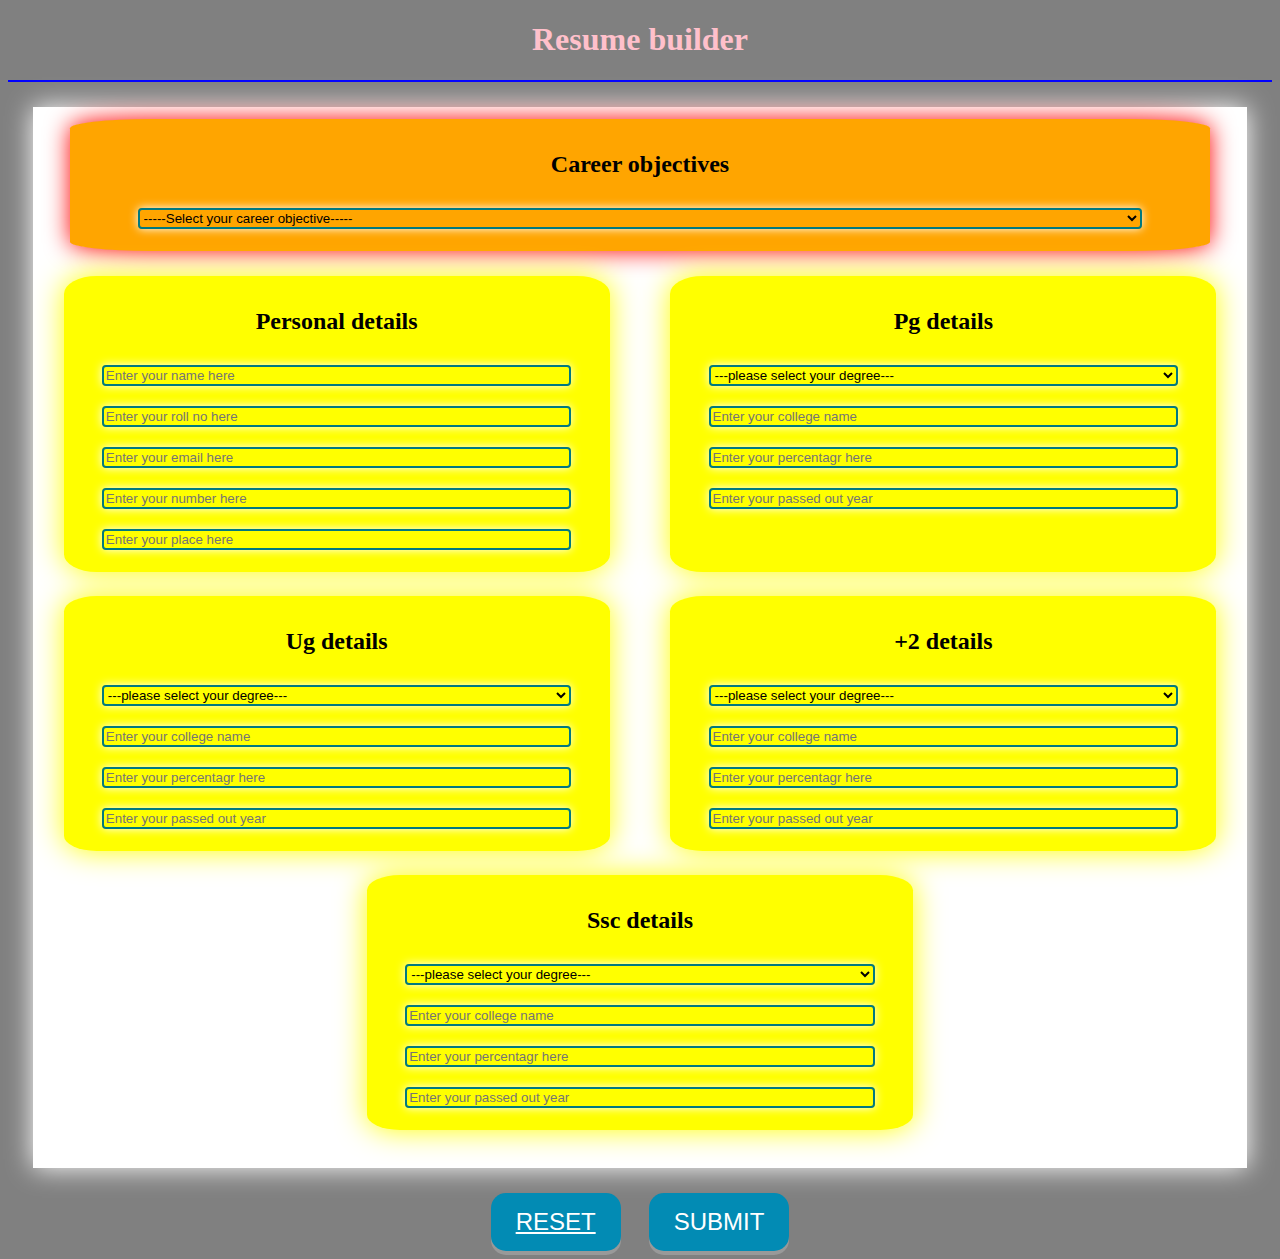
<file: 1.html>
<!DOCTYPE html>
<html>
<head>
	<title>::resume builder</title>
	<link rel="stylesheet" type="text/css" href="1.css">
	<link rel="stylesheet" type="text/css" href="1.css">
	<link rel="apple-touch-icon" sizes="57x57" href="icons/apple-icon-57x57.png">
	<link rel="apple-touch-icon" sizes="60x60" href="icons/apple-icon-60x60.png">
	<link rel="apple-touch-icon" sizes="72x72" href="icons/apple-icon-72x72.png">
	<link rel="apple-touch-icon" sizes="76x76" href="icons/apple-icon-76x76.png">
	<link rel="apple-touch-icon" sizes="114x114" href="icons/apple-icon-114x114.png">
	<link rel="apple-touch-icon" sizes="120x120" href="icons/apple-icon-120x120.png">
	<link rel="apple-touch-icon" sizes="144x144" href="icons/apple-icon-144x144.png">
	<link rel="apple-touch-icon" sizes="152x152" href="icons/apple-icon-152x152.png">
	<link rel="apple-touch-icon" sizes="180x180" href="icons/apple-icon-180x180.png">
	<link rel="icon" type="image/png" sizes="192x192"  href="icons/android-icon-192x192.png">
	<link rel="icon" type="image/png" sizes="32x32" href="icons/favicon-32x32.png">
	<link rel="icon" type="image/png" sizes="96x96" href="icons/favicon-96x96.png">
	<link rel="icon" type="image/png" sizes="16x16" href="icons/favicon-16x16.png">
	<link rel="manifest" href="icons/manifest.json">
	<meta name="msapplication-TileColor" content="#ffffff">
	<meta name="msapplication-TileImage" content="icons/ms-icon-144x144.png">
	<meta name="theme-color" content="#ffffff">
	<meta name="viewport" content="width=device-width,intial-scale=1.0">
</head>
<body>
	<h1 id="head">Resume builder</h1>
	<hr color="blue">
	<div class="main">
		<div class="sub">
			<h2>Career objectives</h2>
			<select name="career" id="career">
				<option >-----Select your career objective-----</option>
				<option>I want to seek a position in reputed company to explore my skills</option>
				<option>I want to attain a position to explore my technical skills for the benifits of the organization</option>
			</select>
		</div>
		<div class="sub1">
			<h2>Personal details</h2>
			<input type="text" name="name" id="name" placeholder="Enter your name here"><br>
			<input type="number" name="roll" id="roll" placeholder="Enter your roll no here"><br>
			<input type="email" name="email" id="email" placeholder="Enter your email here"><br>
			<input type="number" name="phno" id="phno" placeholder="Enter your number here"><br>
			<input type="text" name="place" id="place" placeholder="Enter your place here"><br>
			
		</div>
		<div class="sub1">
			<h2>Pg details</h2>
			<select name="pgdegree" id="pgdegree">
				<option>---please select your degree---</option>
				<option>M.COM</option>
				<option>M.TECH</option>
				<option>MBA</option>
				<option>MCA</option>
				<option>MD</option>
			</select><BR>
			<input type="text" name="pginstitute" id="pgins" placeholder="Enter your college name"><br>
			<input type="text" name="pgper" id="pgper" placeholder="Enter your percentagr here"><br>
			<input type="text" name="pgyop" id="pgyop" placeholder="Enter your passed out year"><br>
		</div>
		<div class="sub1">
			<h2>Ug details</h2>
			<select name="ugdegree" id="ugdegree">
				<option>---please select your degree---</option>
				<option>B.COM</option>
				<option>B.TECH</option>
				<option>BA</option>
				<option>BBA</option>
				<option>B.Sc</option>
			</select><BR>
			<input type="text" name="uginstitute" id="ugins" placeholder="Enter your college name"><br>
			<input type="text" name="ugper" id="ugper" placeholder="Enter your percentagr here"><br>
			<input type="text" name="ugyop" id="ugyop" placeholder="Enter your passed out year"><br>
		</div>
			
		<div class="sub1">
			<h2>+2 details</h2>
			<select name="inter" id="inter">
				<option>---please select your degree---</option>
				<option>Intermediate</option>
				<option>Diploma</option>
			</select><BR>
			<input type="text" name="intername" id="interins" placeholder="Enter your college name"><br>
			<input type="text" name="interper" id="interper" placeholder="Enter your percentagr here"><br>
			<input type="text" name="interyop" id="interyop" placeholder="Enter your passed out year"><br>
		</div>
			
		<div class="sub1">
			<h2>Ssc details</h2>
			<select name="ssc" id="ssc">
				<option>---please select your degree---</option>
				<option>S.S.C</option>
				<option>CBSE</option>
				
			</select><BR>
			<input type="text" name="sscinstitute" id="sscins" placeholder="Enter your college name"><br>
			<input type="text" name="sscper" id="sscper" placeholder="Enter your percentagr here"><br>
			<input type="text" name="sscyop" id="sscyop" placeholder="Enter your passed out year"><br>
		</div>
		
			 		
	</div>
	<div>
		<button class="button" name="button" value="reset"><a href="1.html" id="color">RESET</a></button>
		&nbsp;&nbsp;&nbsp;&nbsp;&nbsp;
		<button class="button" name="button" onclick="submit()" >SUBMIT</button>
	</div>

</body>
</html>

<script type="text/javascript">
	function submit(){
		var career=document.getElementById("career").value;
		var name=document.getElementById("name").value;
		var roll=document.getElementById("roll").value;
		var email=document.getElementById("email").value;
		var phno=document.getElementById("phno").value;
		var place=document.getElementById("place").value;

		var pgdegree=document.getElementById("pgdegree").value;
		var pgins=document.getElementById("pgins").value;
		var pgper=document.getElementById("pgper").value;
		var pgyop=document.getElementById("pgyop").value;

		var ugdegree=document.getElementById("ugdegree").value;
		var ugins=document.getElementById("ugins").value;
		var ugper=document.getElementById("ugper").value;
		var ugyop=document.getElementById("ugyop").value;


		var inter=document.getElementById("inter").value;
		var interins=document.getElementById("interins").value;
		var interper=document.getElementById("interper").value;
		var interyop=document.getElementById("interyop").value;

		var ssc=document.getElementById("ssc").value;
		var sscins=document.getElementById("sscins").value;
		var sscper=document.getElementById("sscper").value;
		var sscyop=document.getElementById("sscyop").value;
		
		var indexedDB=window.indexedDB || window.mozIndexedDB || window.webkitIndexedDB || window.msIndexedDB;
		indexedDB ? console.log("success") : console.log("fail");

		var open; 
		var result;
		var store;
		var tx;
		var request = indexedDB.open("database",1);
		request.onupgradeneeded =function(e){
			open = e.target.result;
			store = open.createObjectStore("resumedata",{keyPath:"name"})

		}
		request.onerror = function(e){
			console.log("error"+e)
		}
		request.onsuccess = function(e){
			open = e.target.result;
			tx = open.transaction("resumedata","readwrite");
			store = tx.objectStore("resumedata");
			store.put({
				car:career,
				name:name,
				rollno:roll,
				mail:email,
				mobile:phno,
				native:place,
				education:[
					{
						degree:pgdegree,
						inst:pgins,
						per:pgper,
						yop:pgyop
					},
					{
						degree:ugdegree,
						inst:ugins,
						per:ugper,
						yop:ugyop
					},
					{
						degree:inter,
						inst:interins,
						per:interper,
						yop:interyop
					},
					{
						degree:ssc,
						inst:sscins,
						per:sscper,
						yop:sscyop
					}

				]	
			});


		}
		window.open("index.html","_self")
	}




</script>
</file>
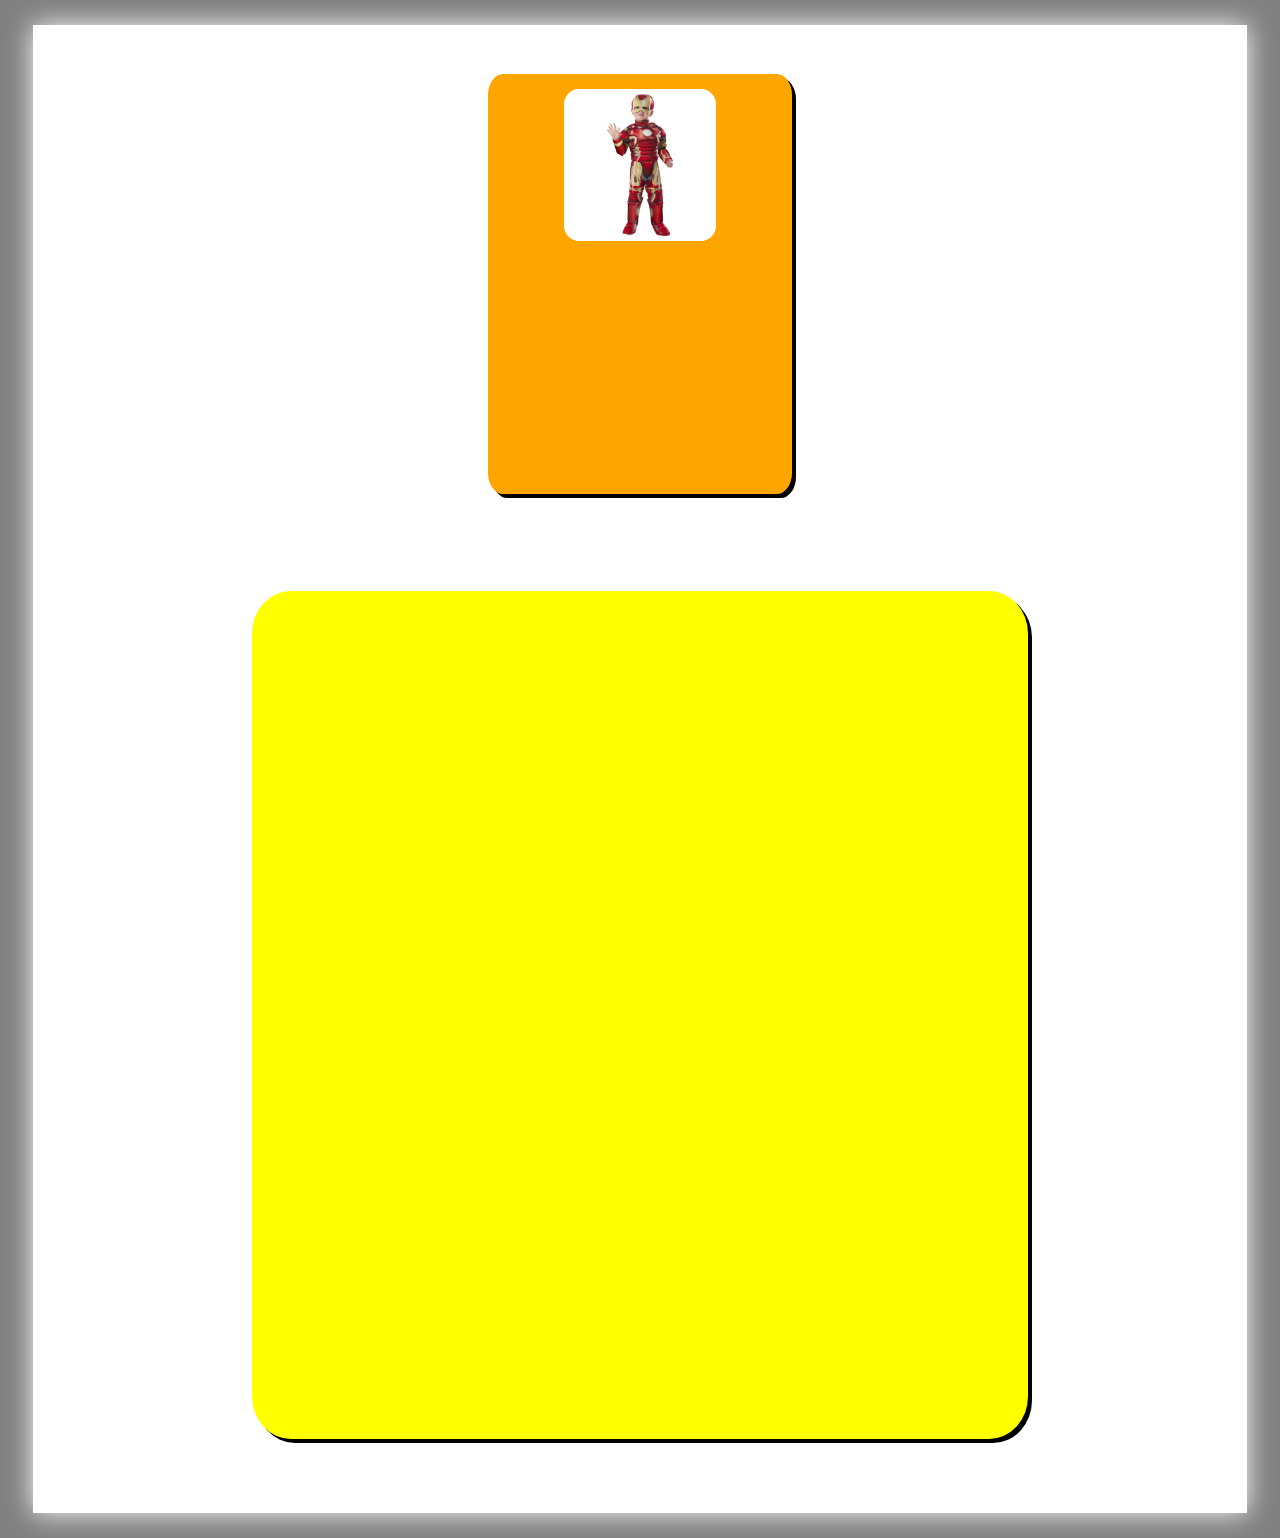
<file: resume.html>
<!DOCTYPE html>
<html>
<head>
	<title>::resume profile</title>
	<link rel="stylesheet" type="text/css" href="resume.css">
	<link rel="stylesheet" type="text/css" href="1.css">
	<link rel="apple-touch-icon" sizes="57x57" href="icons/apple-icon-57x57.png">
	<link rel="apple-touch-icon" sizes="60x60" href="icons/apple-icon-60x60.png">
	<link rel="apple-touch-icon" sizes="72x72" href="icons/apple-icon-72x72.png">
	<link rel="apple-touch-icon" sizes="76x76" href="icons/apple-icon-76x76.png">
	<link rel="apple-touch-icon" sizes="114x114" href="icons/apple-icon-114x114.png">
	<link rel="apple-touch-icon" sizes="120x120" href="icons/apple-icon-120x120.png">
	<link rel="apple-touch-icon" sizes="144x144" href="icons/apple-icon-144x144.png">
	<link rel="apple-touch-icon" sizes="152x152" href="icons/apple-icon-152x152.png">
	<link rel="apple-touch-icon" sizes="180x180" href="icons/apple-icon-180x180.png">
	<link rel="icon" type="image/png" sizes="192x192"  href="icons/android-icon-192x192.png">
	<link rel="icon" type="image/png" sizes="32x32" href="icons/favicon-32x32.png">
	<link rel="icon" type="image/png" sizes="96x96" href="icons/favicon-96x96.png">
	<link rel="icon" type="image/png" sizes="16x16" href="icons/favicon-16x16.png">
	<link rel="manifest" href="icons/manifest.json">
	<meta name="msapplication-TileColor" content="#ffffff">
	<meta name="msapplication-TileImage" content="icons/ms-icon-144x144.png">
	<meta name="theme-color" content="#ffffff">
	<meta name="viewport" content="width=device-width,intial-scale=1.0">
</head>
<body>
	<div class="main">
		<div class="left">
			
		</div>
		<div class="right">
			
		</div>
		
	</div>

</body>
</html>
<script type="text/javascript">
	var url=window.location.search;
	var length=url.length;
	var profile=url.slice(1,length);

	var indexedDB=window.indexedDB || window.mozIndexedDB || window.webkitIndexedDB || window.msIndexedDB;
		indexedDB ? console.log("success") : console.log("fail");

		var open; 
		var result;
		var store;

		var request = indexedDB.open("database",1);
		request.onupgradeneeded =function(e){
			open = e.target.result;
			store = open.createObjectStore("resumedata",{keyPath:"name"})

		}
		request.onerror = function(e){
			console.log("error"+e);
		}
		request.onsuccess = function(e){
			open = e.target.result;
			tx = open.transaction("resumedata","readwrite");
			store = tx.objectStore("resumedata");
			var info=store.get(profile);
			info.onsuccess=function(data){
				console.log(data);
				display(data.target.result);
				career(data.target.result);
				education(data.target.result);
		    }
	    }
	    var left=document.querySelector(".left");
	    var right=document.querySelector(".right");
	    function display(d){
	    	var image =document.createElement("img");
			image.src ="./IRON MAN.jpg";
			left.appendChild(image);

			var h2 =document.createElement("h1");
			h2.textContent=d.name;
			left.append(h2);

			var h21 =document.createElement("h2");
			h21.textContent =d.rollno;
			left.appendChild(h21);

			var h23 =document.createElement("h2");
			h23.textContent =d.mail;
			left.appendChild(h23);

			var h24 =document.createElement("h2");
			h24.textContent =d.mobile;
			left.appendChild(h24);

			var h22 =document.createElement("h2");
			h22.textContent =d.native;
			left.appendChild(h22);
	    }

	    function career(d){
			var h1 =document.createElement("h1");
			h1.innerHTML ="RESUME BUILDING";
			right.appendChild(h1);

			var e1 =document.createElement("h2");
			e1.textContent ="Career Objective";
			right.appendChild(e1);

			var hr =document.createElement("hr");
			right.appendChild(hr);

			var p =document.createElement("p");
			p.textContent =d.car;
			right.appendChild(p);
		/* for lines */
			var hr =document.createElement("hr");
			right.appendChild(hr);
			var hr =document.createElement("hr");
			right.appendChild(hr);

		}

		function education(d){
			var h2 =document.createElement("h2");
			h2.innerHTML ="EDUCATION DETAILS";
			right.appendChild(h2);
			
			var ww =document.createElement("hr");
			right.appendChild(ww);

		    var table =document.createElement("table");
			table.border ="1";

			var tr1 ="<tr><td>sno</td><td>degree</td><td>institution</td><td>per</td><td>yop</td></tr>";

			var tr2 ="";

			for (var i=0;i<d.education.length;i++)
			{
				tr2 =tr2+"<tr><td>"+d.education[i].sno+"</td><td>"+d.education[i].degree+"</td><td>"+d.education[i].inst+"</td><td>"+d.education[i].per+"</td><td>"+d.education[i].yop+"</td></tr>";
			}
			table.innerHTML =tr1+tr2;
			right.appendChild(table);
		/* for lines */
			var hr =document.createElement("hr");
			right.appendChild(hr);
			var hr =document.createElement("hr");
			right.appendChild(hr);

		}

		function languages(d){
			var ee =document.createElement("h2");
			ee.textContent ="Known languages";
			right.appendChild(ee);

			var tt =document.createElement("hr");
			right.append(tt);

			var ul =document.createElement("ul");
			for(i=0;i<d.length;i++)
			{
				var li =document.createElement("li");
				li.textContent =d[i].lang;
				ul.append(li);
			}
			right.append(ul);

		}

</script>
</file>
<file: 1.css>
body{
	background: grey;
	text-align: center;
}
#head{
	color: pink;
}
.main{
	background-color: white;
	margin: 2%;
	padding-bottom: 2%;
	display: flex;
	flex-direction: row;
	flex-wrap:wrap;
	justify-content: space-around;
	box-shadow: 0px 0px 25px white; 
}
header{
	background: lightyellow;
	height: 150px;

}
footer{
	text-align: left;
	 position:absolute;
	margin-right:5%; 
    bottom:0;
    width:99%;
    height:170px;   /* Height of the footer */
	background: lightyellow;
}
.sub{
	width: 92%;
	background: orange;
	margin: 1%;
	padding:1%;
	border-radius: 7%;
	box-shadow: 0px 0px 25px red;
}
.sub1{
	width: 43%;
	background: yellow;
	margin: 1%;
	padding:1%;
	border-radius: 6%;
	box-shadow: 0px 0px 30px yellow;
}
select,input{
	width: 90%;
	margin: 1%;
	margin:10px;
    background-color: transparent;
    background-color: ;
    border: 2px solid #007980;
    box-sizing: border-box;
    box-shadow: 0px 0px 10px white;
    border-radius: 4px;
}
.button {
  display: inline-block;
  padding: 15px 25px;
  font-size: 24px;
  cursor: pointer;
  text-align: center;
  text-decoration: none;
  outline: none;
  color: #fff;
  background-color: #028bb4;
  border: none;
  border-radius: 15px;
  box-shadow: 0 4px #999;
  }
  .button1 {
  display: inline-block;
  padding: 15px 25px;
  font-size: 24px;
  cursor: pointer;
  text-align: center;
  text-decoration: none;
  outline: none;
  color: #fff;
  background-color: #028bb4;
  border: none;
  border-radius: 50%;
  box-shadow: 0 4px #999;
  }
.button:hover,.button1:hover {
	background-color:#00aaff;
}
.button:active,.button1:active {
  background-color: #0099ff;
  box-shadow: 0 5px #666;
  transform: translateY(4px);
}
#color{
	color: white;
}
.profile{
	color: red;
}
</file>
<file: resume.css>
body{
	background: grey;
}
table{
	
}
.main{
	background: white;
	display: flex;
	justify-content: space-around;
	margin: 5%;
}
.left{
	background-color: orange;
	margin: 4%;
	height: 5%;
	width: 25%;
	height: 420px;
	border-radius: 5%;
	text-align: center;
	box-shadow: 4px 4px 0 0;
}
.right{
	background-color: yellow;
	margin: 4%;
	padding: 2%;
	text-indent: 10px;
	border-radius: 5%;
	box-shadow: 4px 4px 0 0;
	width: 60%;
	height: 800px;
}
.table1{
	border-right: 50px;
}
img{ 
	width: 50%;
	margin: 5%;
	border-radius: 10%
}

/*this is mob view*/
@media screen and (min-width: 320px) and (max-width: 480px) {
	body{
	background: #007980;
}

.main{
	background: maroon;
	display: inline-block;
	justify-content: space-around;
	margin: 5%;
}
.left{
	background-color: pink;
	margin: 3%;
	width: auto;
	width: 94%;
	height: 96%;
	border-radius: 5%;
	text-align: center;
	box-shadow: 4px 4px 0 0;
}
.right{
	background-color: pink;
	margin: 3%;
	/*text-indent: 10px;*/
	border-radius: 5%;
	box-shadow: 4px 4px 0 0;
	width: auto;
	height: auto;
	word-wrap: break-word;
}
table{
	border-right: 50px;
	overflow-x: auto;
}

}
img{ 
	width: 50%;
	margin: 5%;
	border-radius: 10%
}


	}

/*this is tab view*/
@media screen and (min-width: 481px) and (max-width: 720px) {
	body{
	background: #007980;
}
/*table{
	overflow-x:auto; 
}*/
.main{
	background: maroon;
	display: inline-block;
	justify-content: space-around;
	margin: 5%;
}
.left{
	background-color: pink;
	margin: 3%;
	width: auto;
	/*width: 94%;*/
	height: 450px;
	border-radius: 5%;
	text-align: center;
	box-shadow: 4px 4px 0 0;
}
.right{
	background-color: pink;
	margin: 3%;
	/*text-indent: 10px;*/
	border-radius: 5%;
	box-shadow: 4px 4px 0 0;
	width: 90%;
	height: auto;
	word-wrap: break-word;
}
table{
	border-right: 50px;
	overflow-x: auto
	
}
img{ 
	width: 50%;
	margin: 5%;
	border-radius: 10%
}


	}
</file>
